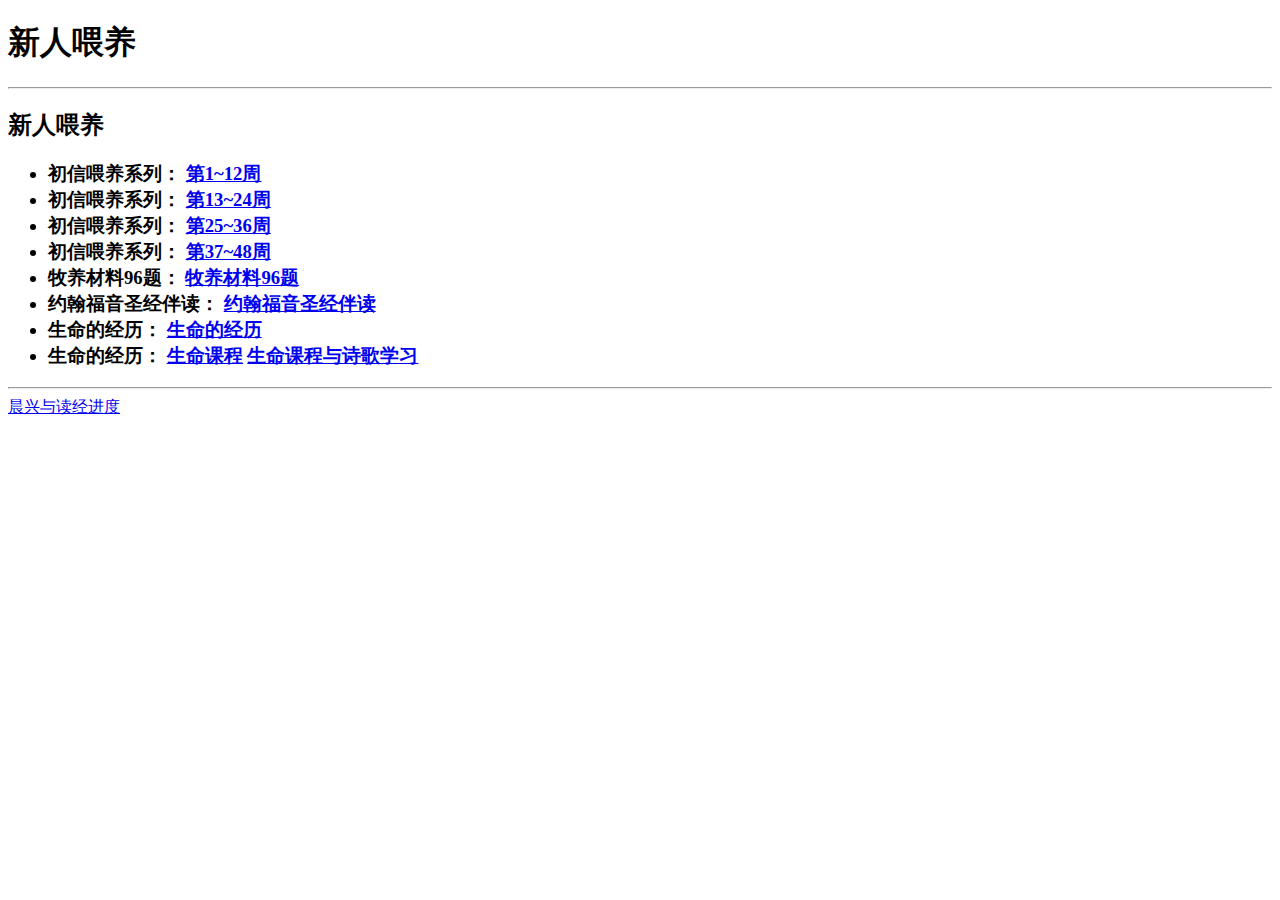
<file: e-shepherding.html>
<!DOCTYPE html>
<html lang="en">
<head>
    <meta charset="UTF-8">
    <meta name="viewport" content="width=device-width, initial-scale=1.0">
    <link rel="stylesheet" href="styles.css">
    <title>新人喂养</title>
</head>
<body>
    <h1>新人喂养</h1>
    <hr>
    <div class="div1">
        <h2 class="sub">新人喂养</h2>
        <h3>
            <ul>
            <li>初信喂养系列： <a href="https://e-shepherding.org/%e5%88%9d%e4%bf%a1%e5%96%82%e5%85%bb%e7%b3%bb%e5%88%97%ef%bc%88%e7%ac%ac1-12%e5%91%a8%ef%bc%89/">第1~12周</a></li>
            <li>初信喂养系列： <a href="https://e-shepherding.org/%e5%88%9d%e4%bf%a1%e5%96%82%e5%85%bb%e7%b3%bb%e5%88%97%ef%bc%88%e7%ac%ac1324%e5%91%a8%ef%bc%89/">第13~24周</a></li>
            <li>初信喂养系列： <a href="https://e-shepherding.org/%e5%8f%ac%e4%bc%9a%e7%94%9f%e6%b4%bb%e7%b3%bb%e5%88%97%ef%bc%88%e7%ac%ac2536%e5%91%a8%ef%bc%89/">第25~36周</a></li>
            <li>初信喂养系列： <a href="https://e-shepherding.org/%e7%a6%8f%e9%9f%b3%e7%94%9f%e6%b4%bb%e7%b3%bb%e5%88%97%ef%bc%88%e7%ac%ac3748%e5%91%a8%ef%bc%89/">第37~48周</a></li>
            <li>牧养材料96题： <a href="https://e-shepherding.org/%E7%89%A7%E5%85%BB%E6%9D%90%E6%96%9996%E9%A2%98/">牧养材料96题</a></li>
            <li>约翰福音圣经伴读： <a href="./John_Ch_1202.html">约翰福音圣经伴读</a></li>
            <li>生命的经历： <a href="https://mswe1.org/reading/book/2024">生命的经历</a></li>
            <li>生命的经历： <a href="https://logos-rhema.com/books/2/2162.html">生命课程</a> <a href="https://docs.google.com/presentation/d/e/2PACX-1vSvYXA6aV8wCh1VKWq6ROWJvcLDEEDiZXDlrJy-afQe_6Bj9zKYLFy88ebh6HW5EY3GALgetFR1gWMo/pub?start=false&loop=false&delayms=60000">生命课程与诗歌学习</a></li>
            </ul>
        </h3>
    </div>
    <hr>
    <a href="./index.html">晨兴与读经进度</a>
    <script src="https://ajax.googleapis.com/ajax/libs/jquery/3.7.1/jquery.min.js"></script>
</body>
</html>
</file>
<file: styles.css>
.sub {

}

.p1 {

}

.p2 {

}

#book1 {
    
}
</file>
